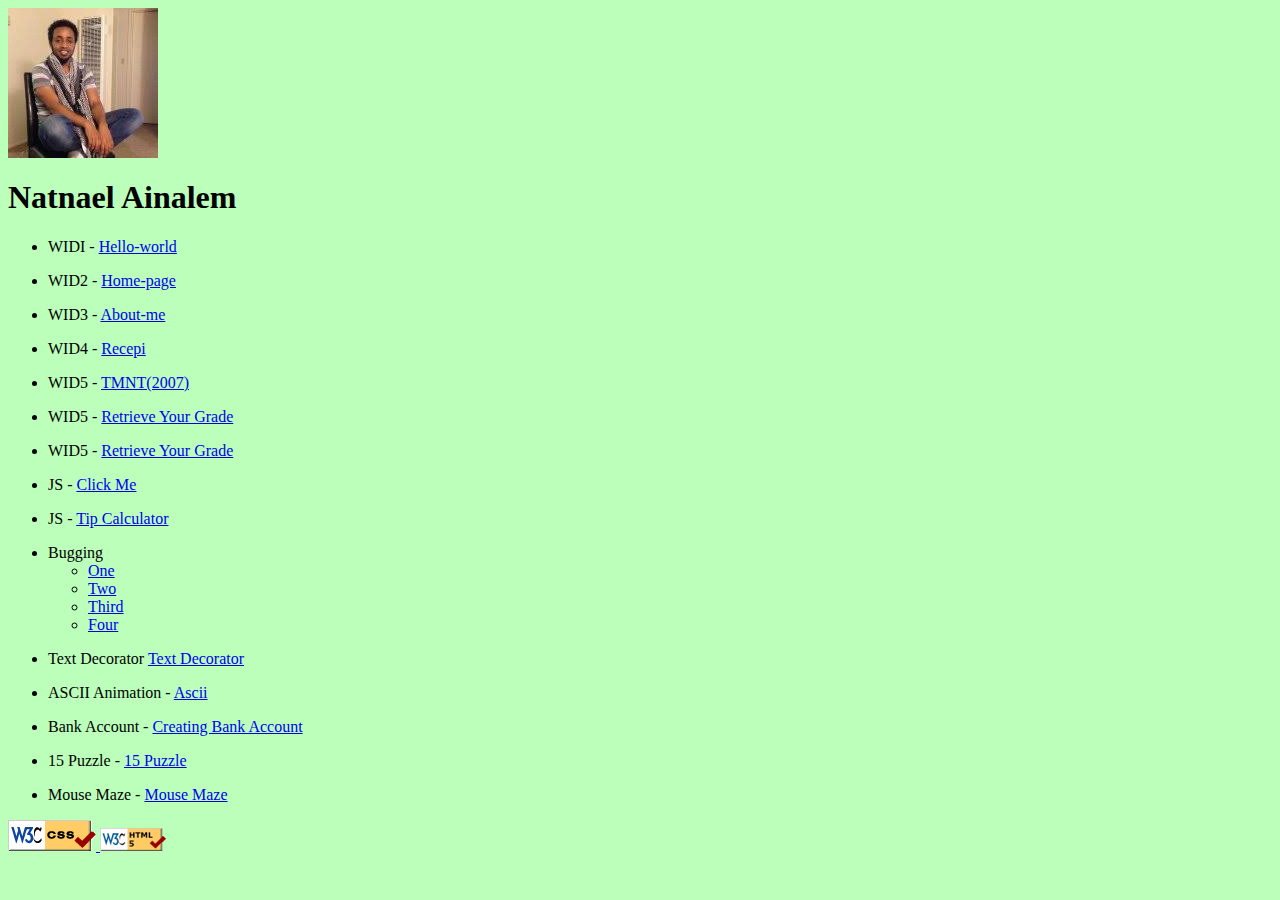
<file: index.html>
<html lang="en">

<head>
    <meta charset="UTF-8">
    <meta name="viewport" content="width=device-width, initial-scale=1.0">
    <title>Document</title>
    <style>
       body {
        background-color: #bfb;
       }
    </style>
</head>

<body>
    <img src="[data-uri]"
        alt="Natnael Ainalem">
    <h1>Natnael Ainalem</h1>
    <ul>
        <li> WIDI - <a href="helloworld.html">Hello-world</a>
    </ul>
    <ul>
        <li> WID2 -
            <a href="homepage.html">Home-page</a>
    </ul>
    <ul>
        <li> WID3 -
            <a href="aboutme/aboutme.html">About-me</a>
    </ul>
    <ul>
        <li> WID4 -
            <a href="recepi/recepi.html">Recepi</a>
    </ul>
    <ul>
        <li> WID5 -
            <a href="movie/movie.html">TMNT(2007)</a>
    </ul>
    <ul>
        <li> WID5 -
            <a href="Grade/grade.html">Retrieve Your Grade</a>
    </ul>
    <ul>
        <li> WID5 -
            <a href="signup/signup.html">Retrieve Your Grade</a>
    </ul>
    <ul>
        <li> JS -
            <a href="Click me/clickMe.html">Click Me</a>
        </li>
    </ul>
    <ul>
        <li> JS -
            <a href="Tip Calculator/tipCalculator.html">Tip Calculator</a>
        </li>
    </ul>
    <ul>
        <li> Bugging
            <ul>
                <li> <a href="bugging/bugging1.html">One</a></li>
                <li> <a href="bugging/bugging2.html">Two</a></li>
                <li> <a href="bugging/bugging3.html">Third</a></li>
                <li> <a href="bugging/bugging4.html">Four</a></li>
            </ul>
        </li>
    </ul>
    <ul>
        <li> Text Decorator
            <a href="Text Decorator/decoratemytext.html">Text Decorator</a>
        </li>
    </ul>
    <ul>
        <li> ASCII Animation -
            <a href="Ascii/ascii.html">Ascii</a>
        </li>
    </ul>
    <ul>
        <li> Bank Account -
            <a href="Banking/bank.html">Creating Bank Account</a>
        </li>
    </ul>
    <ul>
        <li> 15 Puzzle -
            <a href="15 Puzzile/puzzle.html">15 Puzzle</a>
        </li>
    </ul>
    <ul>
        <li> Mouse Maze -
            <a href="Mouse Maze/maze.html">Mouse Maze</a>
        </li>
    </ul>




    <div id="validation">
        <a href="https://validator.w3.org/check/referer">
            <img alt="Validate" src="Resources/w3c-css.png">
        </a>
        <a href="https://jigsaw.w3.org/css-validator/check/referer">
            <img alt="Valid CSS!" src="Resources/html5_validator.png">
        </a>
    </div>

</body>

</html>
</file>
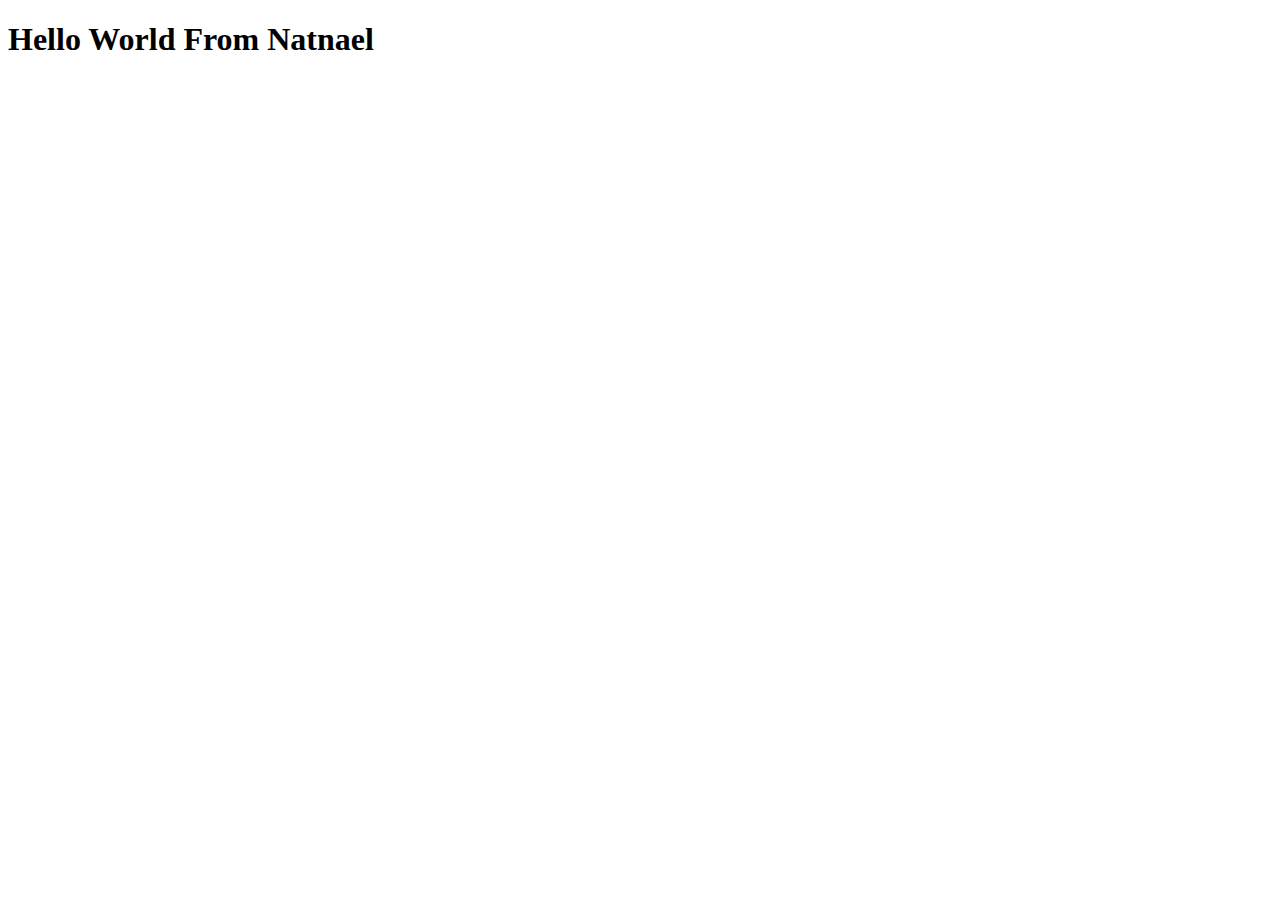
<file: helloworld.html>
<!DOCTYPE html>
<html lang="en">
<head>
    <meta charset="UTF-8">
    <meta name="viewport" content="width=device-width, initial-scale=1.0">
    <title>Document</title>
</head>
<body>
    <h1>Hello World From Natnael</h1>
</body>
</html>
</file>
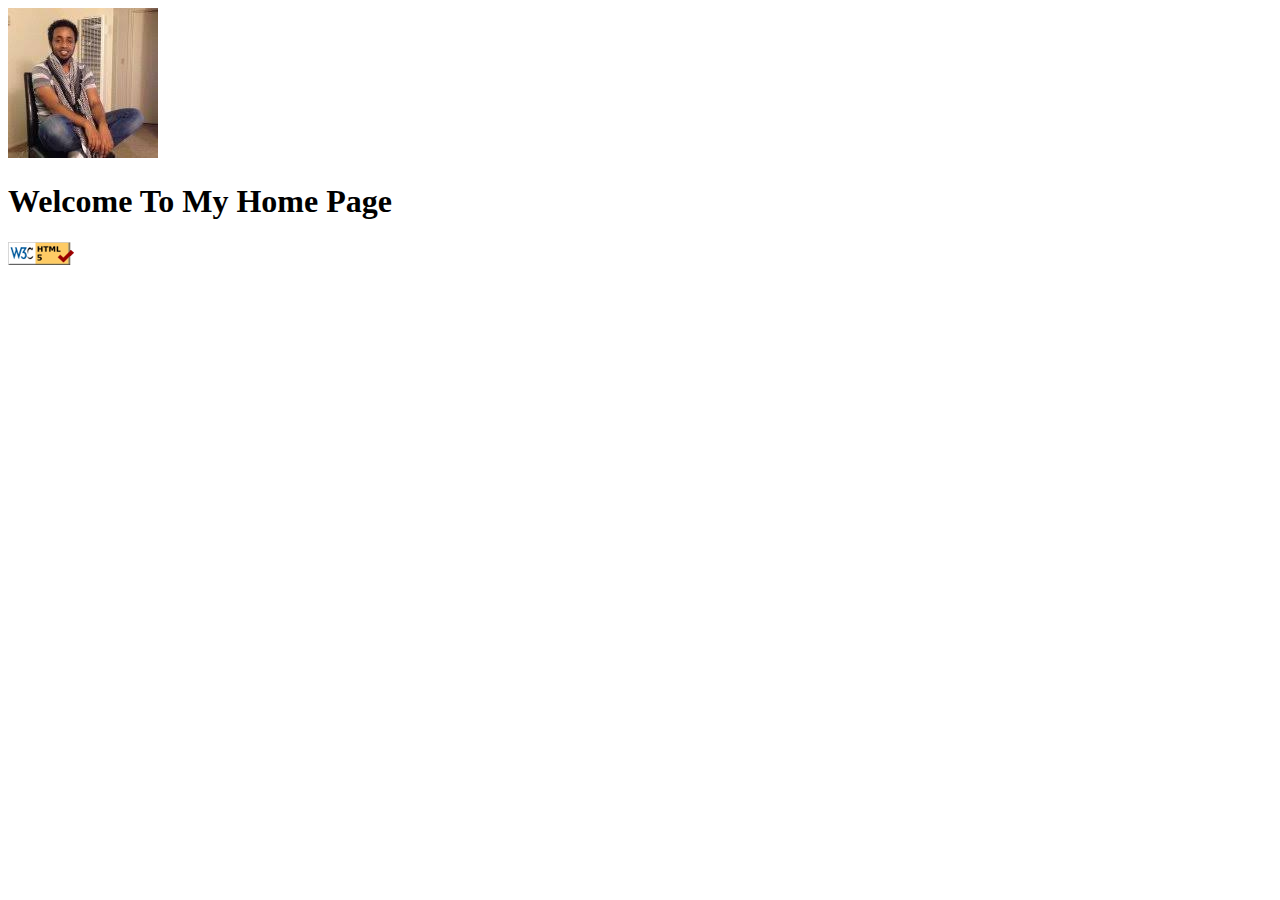
<file: homepage.html>
<!DOCTYPE html>
<html lang="en">
<head>
    <meta charset="UTF-8">
    <meta name="viewport" content="width=device-width, initial-scale=1.0">
    <title>Document</title>
</head>
<body>
    <img src="[data-uri]"
        alt="Natnael Ainalem">
    
    <h1>Welcome To My Home Page</h1>
   
    <p>
        <a href="https://validator.w3.org/check/referer">
            <img src="Resources\html5_validator.png" alt="Validate" />
        </a>
    </p>
</body>
</html>
</file>
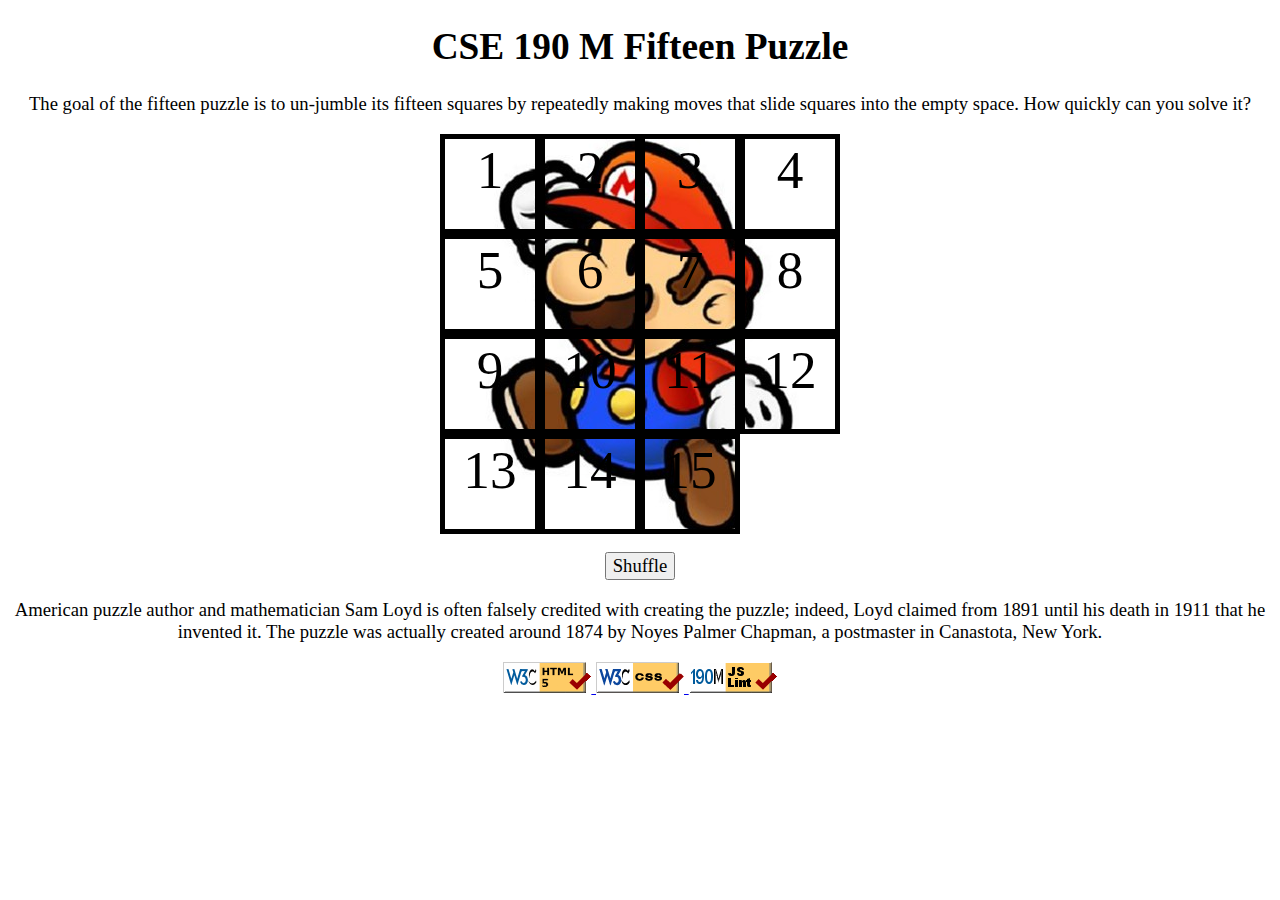
<file: 15 Puzzile/puzzle.html>
<!DOCTYPE html>
<html lang="en">

<head>
    <meta charset="UTF-8">
    <meta name="viewport" content="width=device-width, initial-scale=1.0">
    <title>15 Puzzle</title>
    <link rel="stylesheet" href="puzzle.css">
    <script src="http://ajax.googleapis.com/ajax/libs/jquery/1.11.0/jquery.min.js"></script>
    <script src="puzzle.js"></script>
</head>

<body>
    <h1>CSE 190 M Fifteen Puzzle</h1>

    <p>
        The goal of the fifteen puzzle is to un-jumble its fifteen squares
        by repeatedly making moves that slide squares into the empty space.
        How quickly can you solve it?
    </p>

    <div id="puzzlearea">
        <!-- the following are the actual fifteen puzzle pieces -->
        <div>1</div>
        <div>2</div>
        <div>3</div>
        <div>4</div>
        <div>5</div>
        <div>6</div>
        <div>7</div>
        <div>8</div>
        <div>9</div>
        <div>10</div>
        <div>11</div>
        <div>12</div>
        <div>13</div>
        <div>14</div>
        <div>15</div>
    </div>

    <p id="controls">
        <button id="shufflebutton">Shuffle</button>
    </p>

    <p>
        American puzzle author and mathematician Sam Loyd is often falsely
        credited with creating the puzzle; indeed, Loyd claimed from 1891
        until his death in 1911 that he invented it.
        The puzzle was actually created around 1874 by Noyes Palmer Chapman,
        a postmaster in Canastota, New York.
    </p>

    
    <div id="validation">
        <a href="https://validator.w3.org/check/referer">
            <img alt="Validate" src="images/w3c-html.png">
        </a>
        <a href="https://jigsaw.w3.org/css-validator/check/referer">
            <img alt="Valid CSS!" src="images/w3c-css.png">
        </a>
        <a href="https://webster.cs.washington.edu/jslint/?referer">
            <img src="images/w3c-js.png" alt="Valid Js">
        </a>
    </div>
</body>

</html>
</file>
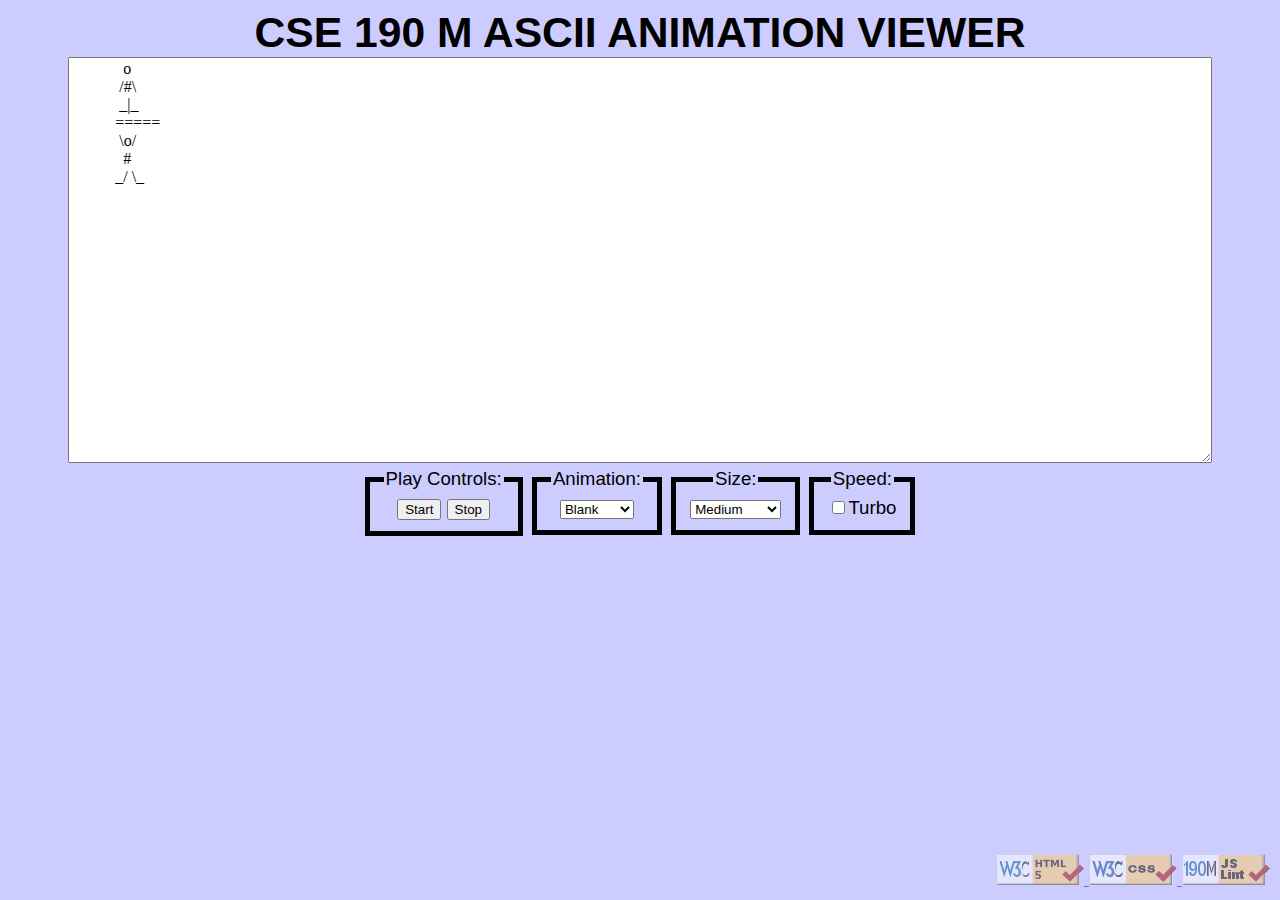
<file: Ascii/ascii.html>
<!DOCTYPE html>
<html lang="en">

<head>
    <meta charset="UTF-8">
    <meta name="viewport" content="width=device-width, initial-scale=1.0">
    <title>ASCII</title>
    <link rel="stylesheet" href="ascii.css">
    <script src="animation.js"></script>
    <script src="ascii.js"></script>
</head>

<body id="body1">
    <h1 id="head">CSE 190 M ASCII ANIMATION VIEWER</h1>
    <textarea id="viewBoard" cols="80" rows="20" readonly="">
             o
            /#\
            _|_
           =====
            \o/
             #
           _/ \_
           
    </textarea>
    <div id="allControls">
        <fieldset class="controls">
            <legend>Play Controls:</legend>
            <button id="startBtn">Start</button>
            <button id="stopBtn">Stop</button>
        </fieldset>
        <fieldset class="controls">
            <legend>Animation:</legend>
            <select id="animationSelector" name="animation">
                <option value="blank">Blank</option>
                <option value="juggler">Juggler</option>
                <option value="exercise">Exercise</option>
                <option value="bike">Bike</option>
                <option value="dive">Dive</option>
                <!-- <option value="custom">Custom</option> -->
            </select>
        </fieldset>
        <fieldset class="controls">
            <legend>Size:</legend>
            <select id="sizeSelector" name="size">
                <option value="t">Tiny</option>
                <option value="s">Small</option>
                <option value="m" selected="">Medium</option>
                <option value="l">Large</option>
                <option value="xl">Extra Large</option>
                <option value="xxl">XXL</option>
            </select>
        </fieldset>
        <fieldset class="controls">
            <legend>Speed:</legend>
            <label><input id="turbo" type="checkbox">Turbo</label>
        </fieldset>
    </div>
    <div id="validation">
        <a href="https://validator.w3.org/check/referer">
            <img alt="Validate" src="images/w3c-html.png">
        </a>
        <a href="https://jigsaw.w3.org/css-validator/check/referer">
            <img alt="Valid CSS!" src="images/w3c-css.png">
        </a>
        <a href="https://webster.cs.washington.edu/jslint/?referer">
            <img src="images/w3c-js.png" alt="Valid Js">
        </a>
    </div>
</body>

</html>
</file>
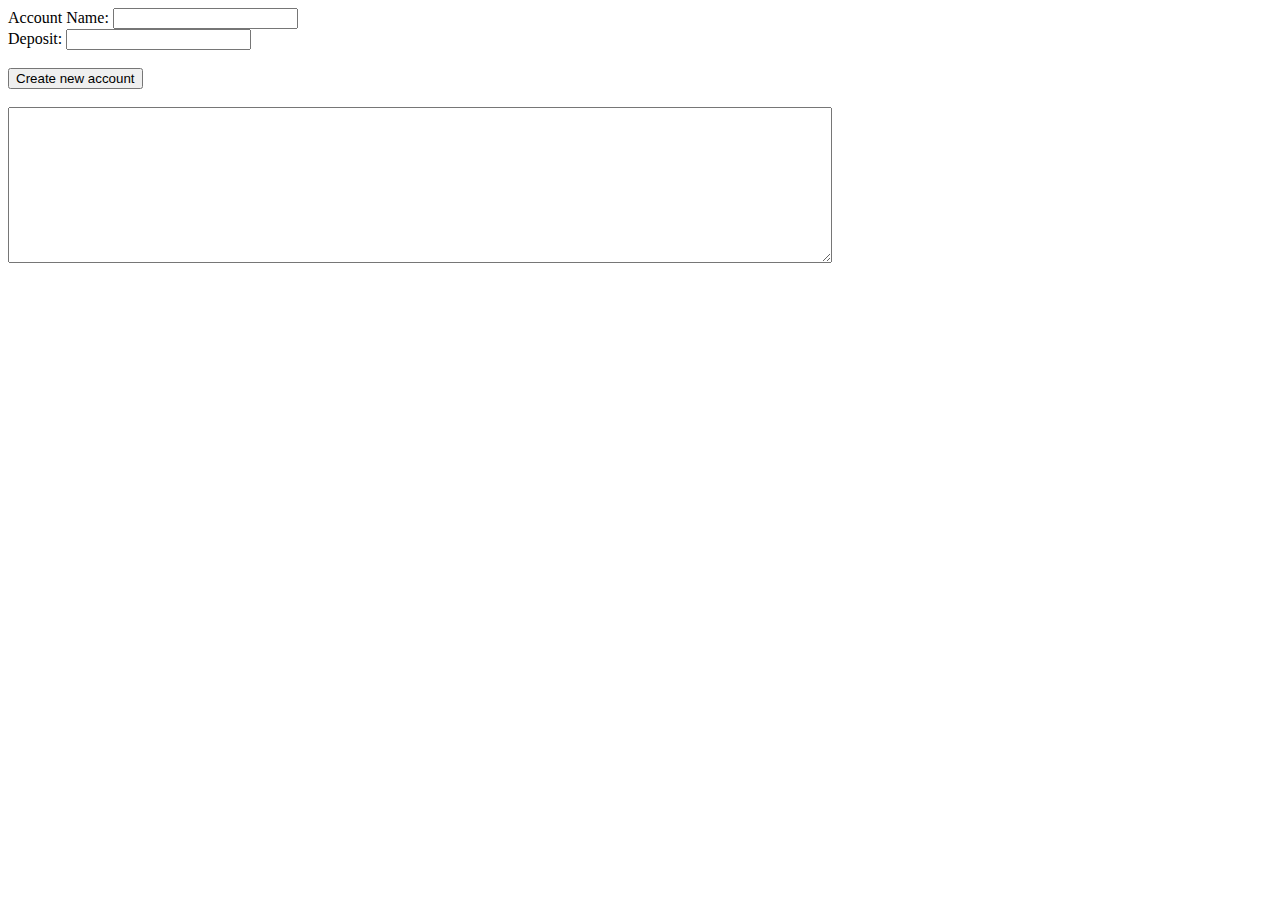
<file: Banking/bank.html>
<!DOCTYPE html>
<html lang="en">

<head>
    <meta charset="UTF-8">
    <meta name="viewport" content="width=device-width, initial-scale=1.0">
    <title>Create Bank Account</title>
    <script src="bank.js"></script>
</head>

<body>
    Account Name: <input type="text" name="accName" id="ac"><br>
    Deposit: <input type="text" name="deposit" id="dp"><br><br>

    <input type="submit" name="cacc" id="sbmt" value="Create new account"><br><br>

    <textarea name="acclist" id="txtArea" cols="100" rows="10"></textarea>
</body>

</html>
</file>
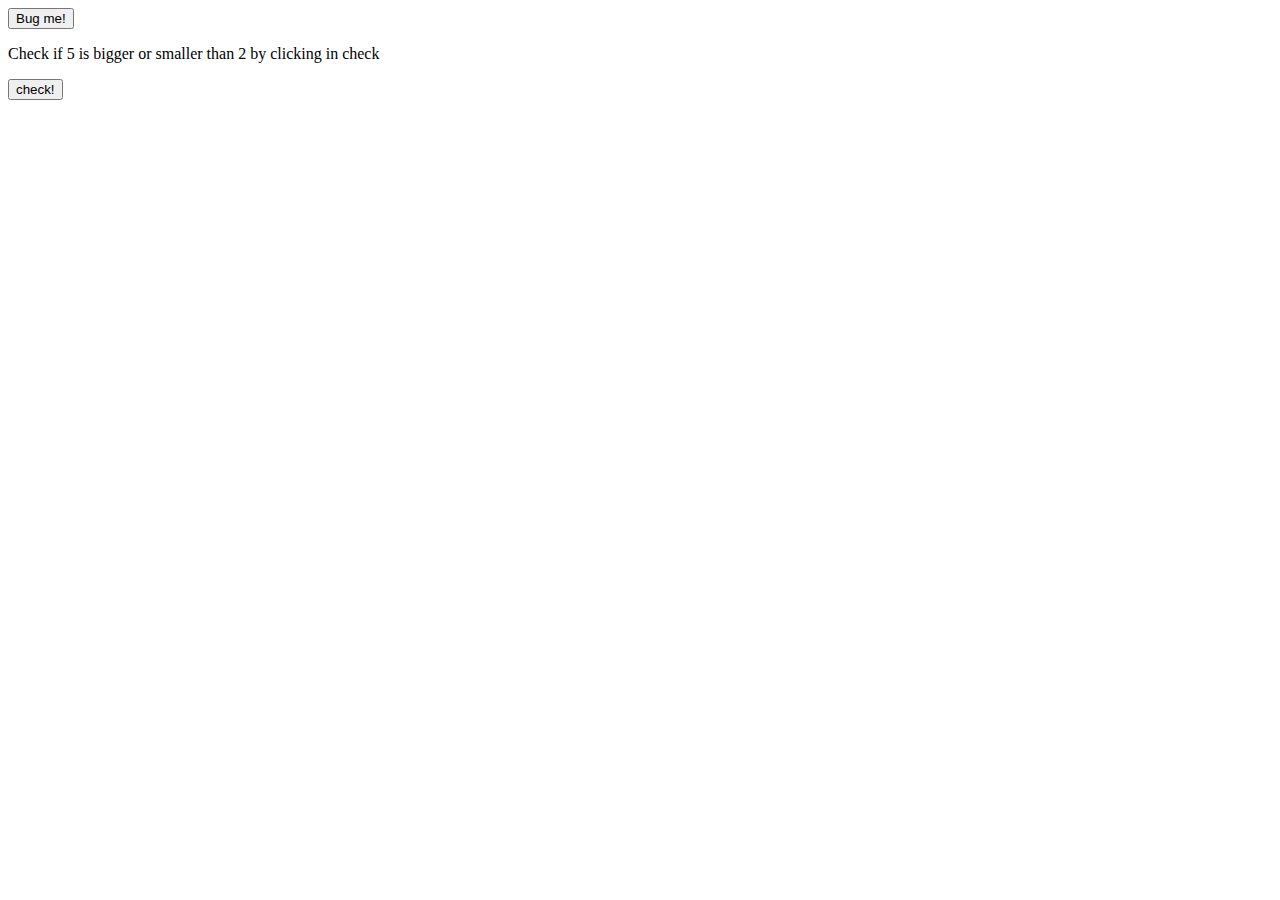
<file: bugging/bugging4.html>
<!DOCTYPE html>
<html lang="en">

<head>
    <meta charset="UTF-8">
    <meta name="viewport" content="width=device-width, initial-scale=1.0">
    <title>Document</title>
</head>

<body>
    <button onclick="gogogo();">Bug me!</button>
    <p>Check if 5 is bigger or smaller than 2 by clicking in check</p>
    <button onclick="somethingElse();">check!</button>
    <script>
        function somethingElse() {
            if (5 > 2) {
                alert("Bigger");
            }
                if (5 < 2) {
                    alert("Smaller");
                }
            }

            function gogogo() {
                alert("Yay, it works!");
            }
    </script>
</body>

</html>
</file>
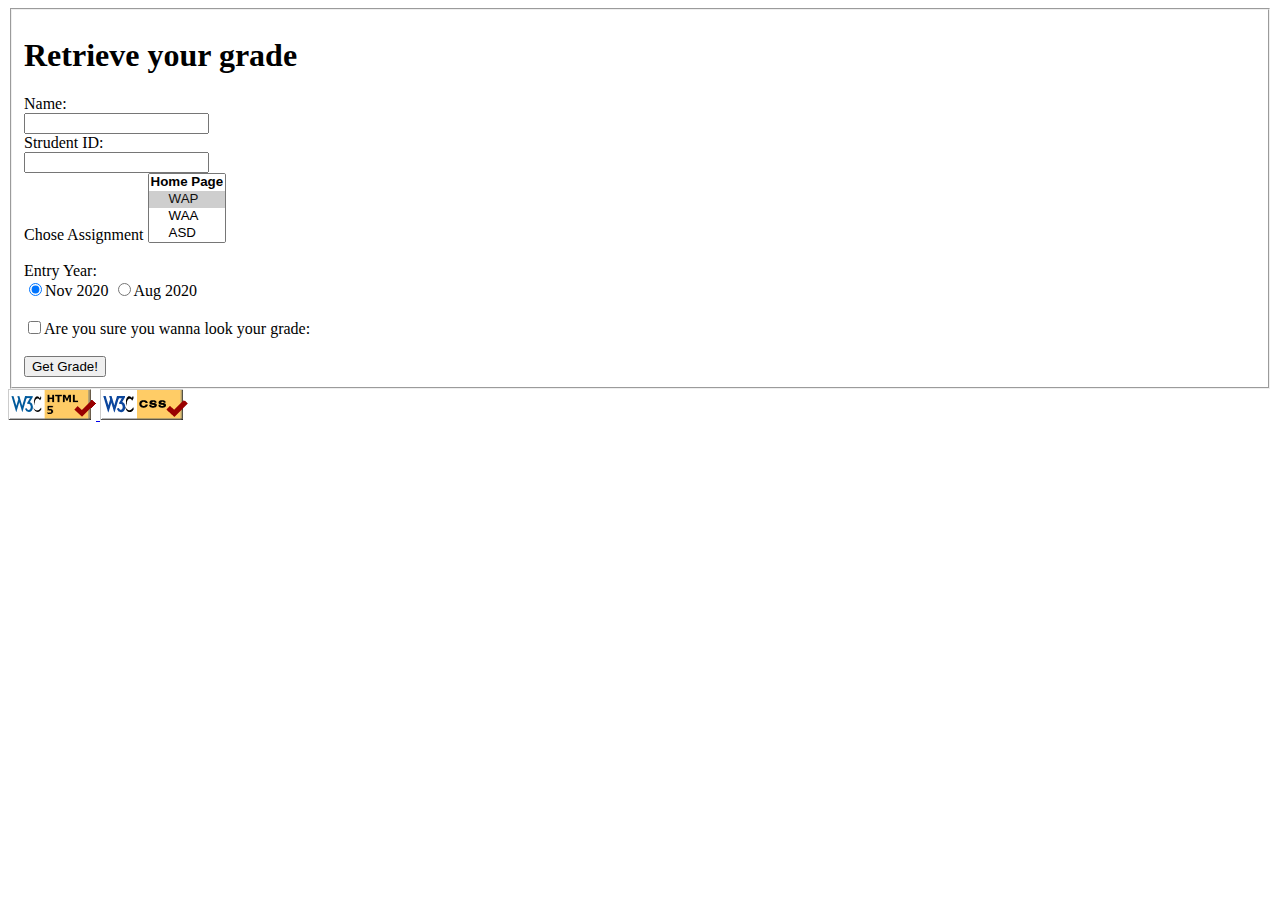
<file: Grade/grade.html>
<!DOCTYPE html>
<html lang="en">

<head>
    <meta charset="UTF-8">
    <meta name="viewport" content="width=device-width, initial-scale=1.0">
    <title>Document</title>
</head>

<body>
    <form action="http://mumstudents.org/params.php">
        <fieldset>
            <h1>Retrieve your grade</h1>
            Name: <br>
            <input type="text" name="name"><br>
            Strudent ID: <br>
            <input type="studentId" name="studentId"><br>
            Chose Assignment
            <select name="grade" size="4">
                <optgroup label="Home Page">
                    <option selected value="wap">WAP</option>
                    <option value="waa">WAA</option>
                    <option value="asd">ASD</option>
                    <option value="bid data">Big Data</option>
                </optgroup>

            </select> <br><br>
            Entry Year: <br>
            <input type="radio" id="course" name="course" value="nov 2020" checked>Nov 2020
            <input type="radio" id="course" name="course" value="aug 2020">Aug 2020
            <br><br>

            <input type="checkbox" id="grade" name="grade" value="grade">Are you sure you wanna look your grade:


            <br><br>
            <input type="submit" value="Get Grade!">
        </fieldset>
    </form>
    <div id="validation">
        <a href="https://validator.w3.org/check/referer">
            <img alt="Validate" src="images/w3c-html.png">
        </a>
        <a href="https://jigsaw.w3.org/css-validator/check/referer">
            <img alt="Valid CSS!" src="images/w3c-css.png">
        </a>
    </div>

</body>

</html>
</file>
<file: 15 Puzzile/puzzle.css>
body, button {
    font-family: cursive;
    font-size: 14pt;
    text-align: center;
}

/* The area that holds the 15 puzzle pieces. */
#puzzlearea {
    font-size: 40pt;
    width: 400px;
    height: 400px;
    margin-left: auto;
    margin-right: auto;
    position: relative;
}

/* This class should be applied to each of the 15 puzzle pieces. */
.puzzlepiece {
    background-image: url("background.jpg");
    border: 5px solid black;
    width: 90px;
    height: 90px;
    position: absolute;
}

/* This class should be applied to a puzzle piece that can be moved. */
.movablepiece:hover {
    border-color: red;
    color: red;
}

/* grading styles -- for TAs only; not required by students */
#gradingarea {
    position: fixed;
    right: 0px;
    top: 0px;
    z-index: 999999;
}

.valid {
    background-color: #bfb;
}

.invalid {
    background-color: #f88;
}

/*
init = function() {
    var puzzleArea = document.getElementById('puzzlearea');
    var divs = puzzleArea.getElementsByTagName("div");

    // initialize each piece
    for (var i=0; i< divs.length; i++) {
        var div = divs[i];

        // calculate x and y for this piece
        var x = ((i % 4) * 100) ;
        var y = (Math.floor(i / 4) * 100) ;

        // set basic style and background
        div.className = "puzzlepiece";
        div.style.left = x + 'px';
        div.style.top = y + 'px';
        div.style.backgroundImage = 'url("background.jpg")';
        div.style.backgroundPosition = -x + 'px ' + (-y) + 'px';

        // store x and y for later
        div.x = x;
        div.y = y;
    }
};
*/
</file>
<file: Ascii/ascii.css>
body{
    background-color: #CCCCFF;
    font: 14pt bold;
    font-family: sans-serif;
    text-align: center;
}

#head{
    font-size: 32pt;
    text-align: center;
    margin: 0px;
}

#viewBoard{
    width: 90%;
    height: 400px;
    margin: auto;
    font-family: monospace;
    font: 12pt bold;
}

#allControls{
    width: fit-content;
    margin: auto;
}

.controls{
    border: 5px solid black;
    display: inline;
}

/*html and css validation icons on a bottom right fixed position and is opaque */
#validation {
    position: fixed;
    bottom: 10px;
    right: 10px;
    opacity: 0.5;
    text-align: right;}
</file>
